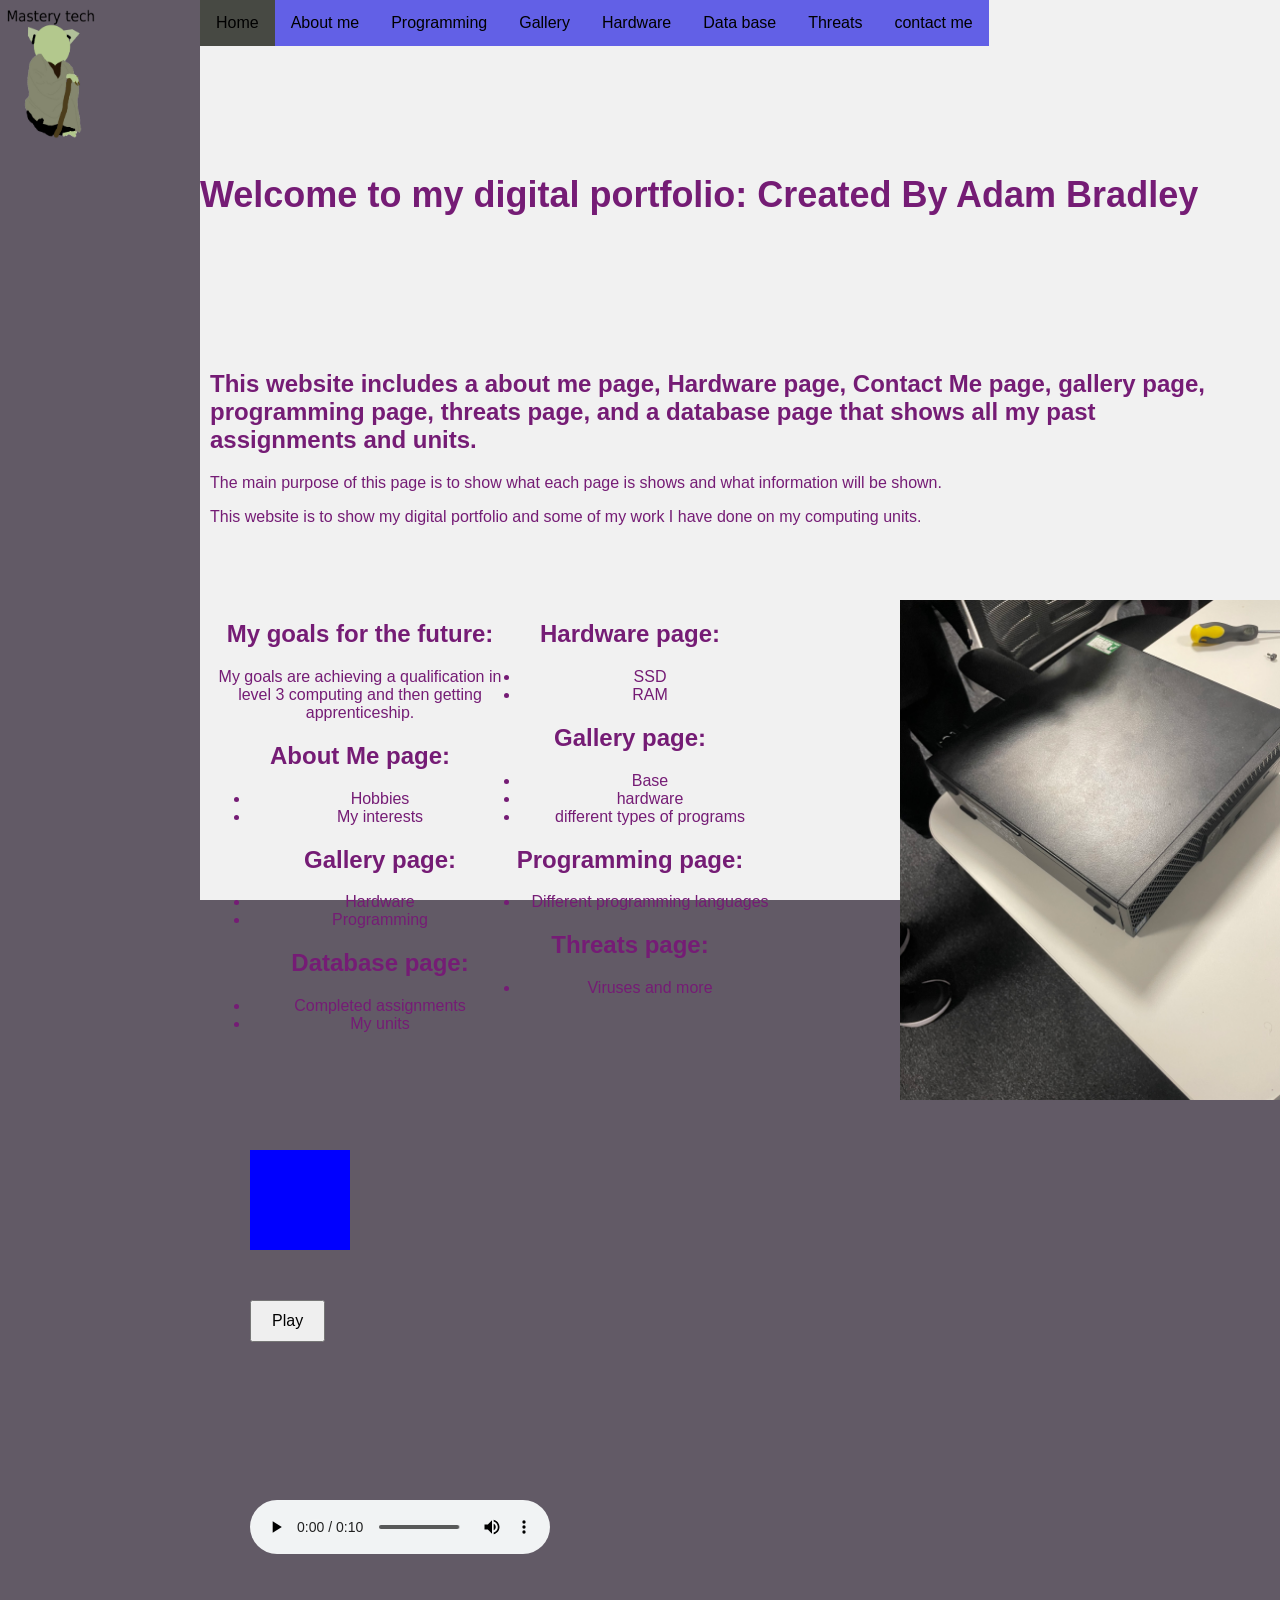
<file: Index.html>
<!DOCTYPE html>
<html> 
<head>
    <title>My digital portoflio - Home</title>
    <meta name="viewport" content="width=device-width,initial=1.0">
    <link rel="stylesheet" type="text/css" href="visuals.css">
    <link rel="icon" type="png" href="Logo.png">
</head>
<style>

body {
  background-color: #625A66;
}

.base{
    position: absolute;
    top:600px;
    left: 900px;
    width: 600px;
    height: 700px;      
    z-index: 5;

}

.pie{
    position: absolute;
    width: 100px;
    height: 100px;
    background-color:blue;
    top: 1150px;
    left: 250px;
    z-index: 7;
}
@keyframes slide {
    from {transform: translateX(0); }
    to { transform: translateX(600px); }
}
.pie.move{ animation: slide 3s forwards;}
button {
    position: absolute;
    top: 1300px;
    left: 250px;
    padding: 10px 20px;
    font-size: 16px;
    z-index: 7;
}

.main{
    position: absolute;
    top: 350px;
    left: 210px;
    width: 80%;
    height: 300px;
    z-index: 3;
    overflow: hidden;
    word-wrap: break-word;
}

.goals{
    position: absolute;
    left: 210px;
    top: 600px;
    width: 300px;
    height: 500px;
    text-align: center;
    color: rgb(117, 28, 117);
    z-index: 4;
    overflow: hidden;
    word-wrap: break-word;
}

.extracontent{
    position: absolute;
    left: 480px;
    top: 600px;
    width: 300px;
    height: 500px;
    text-align: center;
    color: rgb(117, 28, 117);
    z-index: 4;
    overflow: hidden;
    word-wrap: break-word;
}

.audio-container{
    position:absolute;
    top: 1500px;
    left: 250px;
    width: 400px;
    height: 400px;
    z-index: 4;
    overflow: hidden;
    word-wrap: break-word;
}
</style>
<body>
    <div class="pie" id="b"></div>
    <button onclick="b.classList.add('move')">Play</button>

    <div class="logo">
<a href="index.html"><img src="Logo.png" alt="Logo" width="100" height="150"></a>
    </div>

<div class="navbar">
    <ul class="topnav">
        <li><a class="active" href="index.html">Home</a></li>
        <li><a href="about me.html">About me</a></li>
        <li><a href="programming.html">Programming</a></li>
        <li><a href="gallery.html">Gallery</a></li>
        <li><a href="hardware.html">Hardware</a></li>
        <li><a href="Data base.html">Data base</a></li>
        <li><a href="Threats.html">Threats</a></li>
        <li><a href="Contact me.html" >contact me</a></li>
   </ul>
</div>


<div class="welcome">
<h1 class="h1">Welcome to my digital portfolio: Created By Adam Bradley</h1>
</div>

<div class="main">
<h2 class="h2">This website includes a about me page, Hardware page, Contact Me page, gallery page, programming page, threats page, and a database page that shows all my past assignments and units.</h2>
<p class="p">The main purpose of this page is to show what each page is shows and what information will be shown.</p>

<p class="p">This website is to show my digital portfolio and some of my work I have done on my computing units.</p>
<p class="p"></p>
</div>

<div class="goals">
<h2 class="h2">My goals for the future:</h2>
<p class="p"> My goals are achieving a qualification in level 3 computing and then getting apprenticeship.</p>
<h2 class="h2">About Me page:</h2>
<ul>
<li class="li">Hobbies</li>
<li class="li">My interests</li>
<h2 class="h2">Gallery page:</h2>
<li class="li">Hardware</li>
<li class="li">Programming</li>
<h2 class="h2">Database page:</h2>
<li class="li">Completed assignments</li>
<li class="li">My units</li>
</ul>
</div>

<div class="extracontent">
<h2 class="h2">Hardware page:</h2>
<ul>
<li class="li">SSD</li>
<li class="li">RAM</li>
</ul>
<h2 class="h2">Gallery page:</h2>
<ul>
<li class="li">Base</li>
<li class="li">hardware</li>
<li class="li">different types of programs</li>
</ul>
<h2 class="h2">Programming page:</h2>
<ul>
<li class="li">Different programming languages</li>
</ul>
<h2 class="h2">Threats page:</h2>
<ul>
<li class="li">Viruses and more</li>
</ul>
</div>

<div class="base">
    <a href="gallery.html"><img src="base.jpg" alt="Image" width="400" height="500"></a>
</div>

<div class="audio-container">
<audio controls>
    <source src="Sound.mp3" type="audio/mpeg">
</audio>
</div>



</body>
</html>
</file>
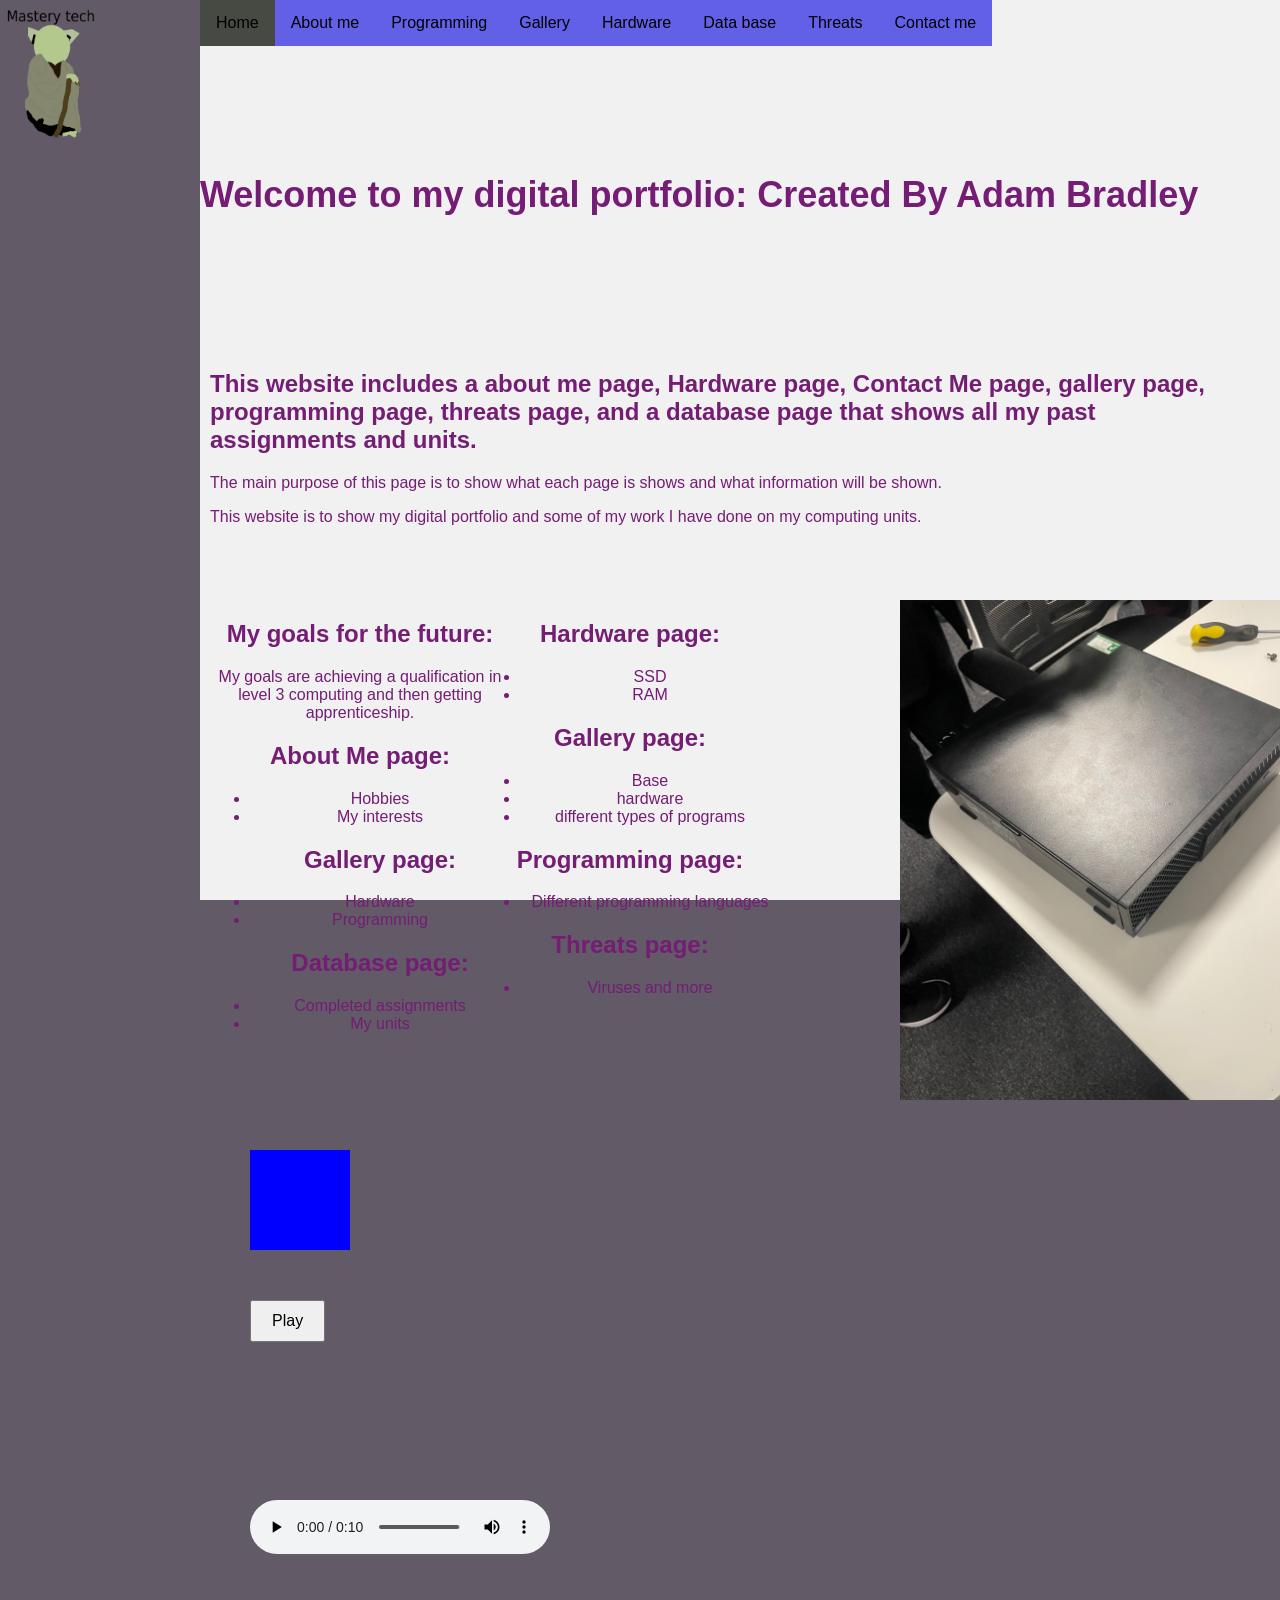
<file: index.html>
<!DOCTYPE html>
<html> 
<head>
    <title>My digital portoflio - Home</title>
    <meta name="viewport" content="width=device-width,initial=1.0">
    <link rel="stylesheet" type="text/css" href="visuals.css">
    <link rel="icon" type="png" href="Logo.png">
</head>
<style>

body {
  background-color: #625A66;
}

.base{
    position: absolute;
    top:600px;
    left: 900px;
    width: 600px;
    height: 700px;      
    z-index: 5;

}

.pie{
    position: absolute;
    width: 100px;
    height: 100px;
    background-color:blue;
    top: 1150px;
    left: 250px;
    z-index: 7;
}
@keyframes slide {
    from {transform: translateX(0); }
    to { transform: translateX(600px); }
}
.pie.move{ animation: slide 3s forwards;}
button {
    position: absolute;
    top: 1300px;
    left: 250px;
    padding: 10px 20px;
    font-size: 16px;
    z-index: 7;
}

.main{
    position: absolute;
    top: 350px;
    left: 210px;
    width: 80%;
    height: 300px;
    z-index: 3;
    overflow: hidden;
    word-wrap: break-word;
}

.goals{
    position: absolute;
    left: 210px;
    top: 600px;
    width: 300px;
    height: 500px;
    text-align: center;
    color: rgb(117, 28, 117);
    z-index: 4;
    overflow: hidden;
    word-wrap: break-word;
}

.extracontent{
    position: absolute;
    left: 480px;
    top: 600px;
    width: 300px;
    height: 500px;
    text-align: center;
    color: rgb(117, 28, 117);
    z-index: 4;
    overflow: hidden;
    word-wrap: break-word;
}

.audio-container{
    position:absolute;
    top: 1500px;
    left: 250px;
    width: 400px;
    height: 400px;
    z-index: 4;
    overflow: hidden;
    word-wrap: break-word;
}
</style>
<body>
    <div class="pie" id="b"></div>
    <button onclick="b.classList.add('move')">Play</button>

    <div class="logo">
<a href="index.html"><img src="Logo.png" alt="Logo" width="100" height="150"></a>
    </div>

<div class="navbar">
    <ul class="topnav">
        <li><a class="active" href="index.html">Home</a></li>
        <li><a href="about me.html">About me</a></li>
        <li><a href="programming.html">Programming</a></li>
        <li><a href="gallery.html">Gallery</a></li>
        <li><a href="hardware.html">Hardware</a></li>
        <li><a href="Data base.html">Data base</a></li>
        <li><a href="Threats.html">Threats</a></li>
        <li><a href="Contact me.html" >Contact me</a></li>
   </ul>
</div>


<div class="welcome">
<h1 class="h1">Welcome to my digital portfolio: Created By Adam Bradley</h1>
</div>

<div class="main">
<h2 class="h2">This website includes a about me page, Hardware page, Contact Me page, gallery page, programming page, threats page, and a database page that shows all my past assignments and units.</h2>
<p class="p">The main purpose of this page is to show what each page is shows and what information will be shown.</p>

<p class="p">This website is to show my digital portfolio and some of my work I have done on my computing units.</p>
<p class="p"></p>
</div>

<div class="goals">
<h2 class="h2">My goals for the future:</h2>
<p class="p"> My goals are achieving a qualification in level 3 computing and then getting apprenticeship.</p>
<h2 class="h2">About Me page:</h2>
<ul>
<li class="li">Hobbies</li>
<li class="li">My interests</li>
<h2 class="h2">Gallery page:</h2>
<li class="li">Hardware</li>
<li class="li">Programming</li>
<h2 class="h2">Database page:</h2>
<li class="li">Completed assignments</li>
<li class="li">My units</li>
</ul>
</div>

<div class="extracontent">
<h2 class="h2">Hardware page:</h2>
<ul>
<li class="li">SSD</li>
<li class="li">RAM</li>
</ul>
<h2 class="h2">Gallery page:</h2>
<ul>
<li class="li">Base</li>
<li class="li">hardware</li>
<li class="li">different types of programs</li>
</ul>
<h2 class="h2">Programming page:</h2>
<ul>
<li class="li">Different programming languages</li>
</ul>
<h2 class="h2">Threats page:</h2>
<ul>
<li class="li">Viruses and more</li>
</ul>
</div>

<div class="base">
    <a href="gallery.html"><img src="base.jpg" alt="Image" width="400" height="500"></a>
</div>

<div class="audio-container">
<audio controls>
    <source src="Sound.mp3" type="audio/mpeg">
</audio>
</div>



</body>
</html>
</file>
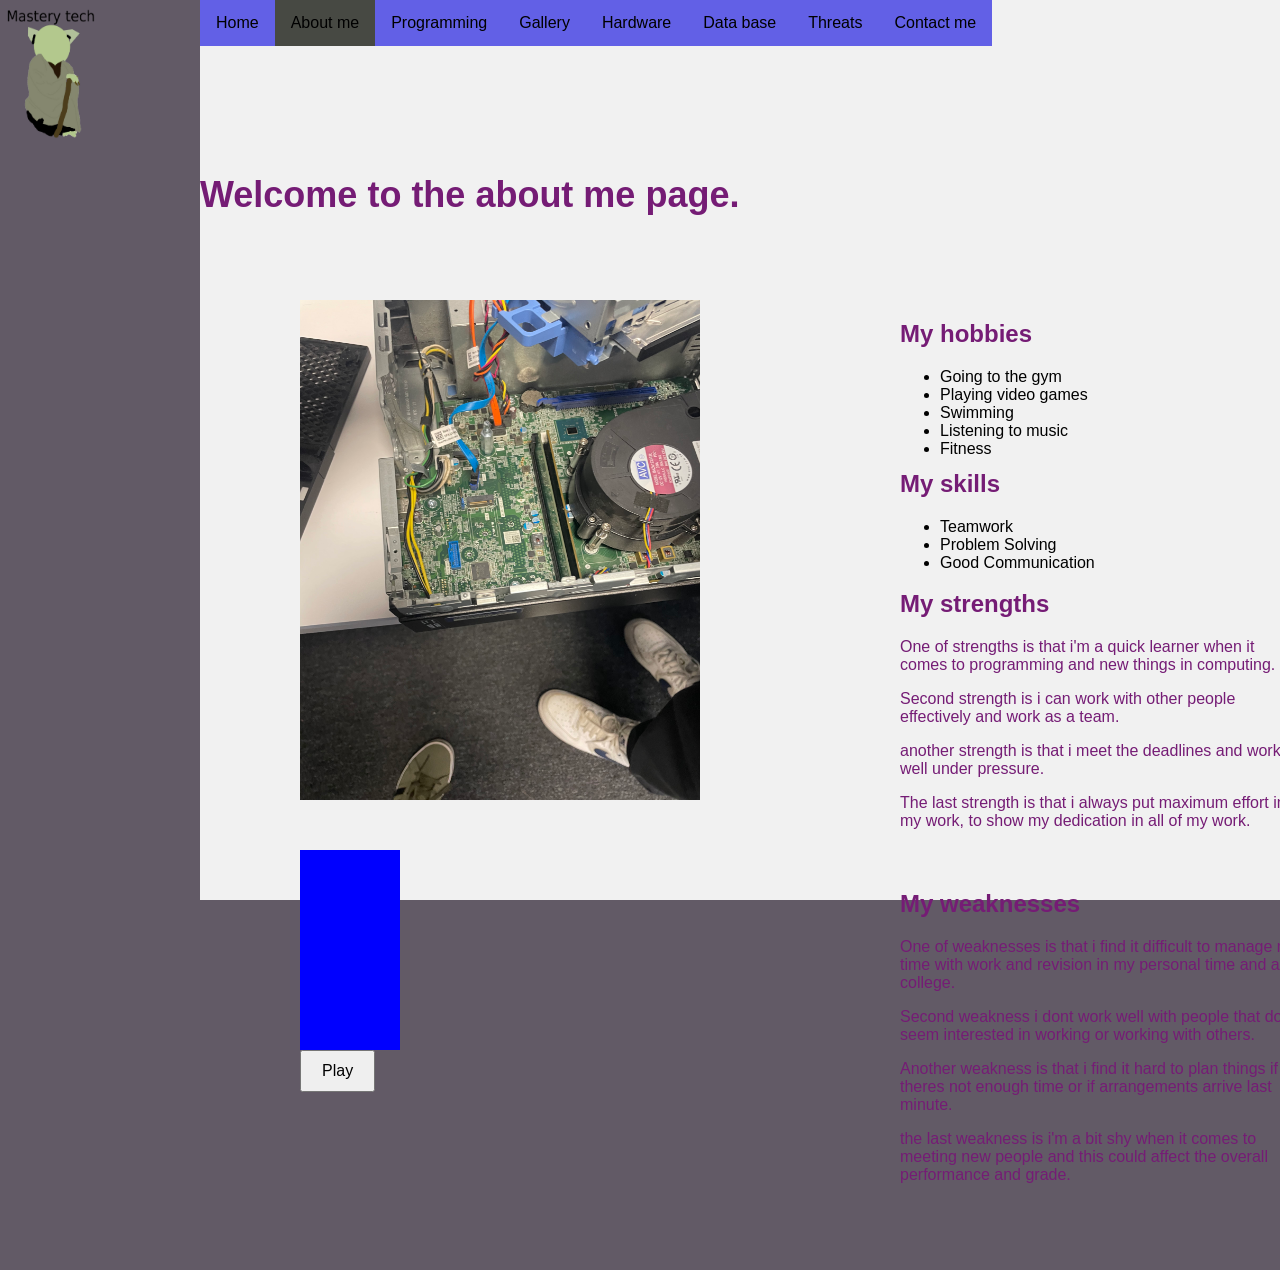
<file: about me.html>
<!DOCTYPE html>
<html>
<head>
    <title>My digital portoflio - About me</title>
    <meta name="viewport" content="width=device-width,initial=1.0">
    <link rel="stylesheet" type="text/css" href="visuals.css">
    <link rel="icon" type="png" href="Logo.png">
</head>
<style>

body {
  background-color: #625A66;
}

.shape{
    width: 100px;
    height: 200px;
    background-color:blue;
    position: absolute;
    top: 850px;
    left: 300px;
    z-index: 4;
}
@keyframes slide {
    from {transform: translateX(0); }
    to { transform: translateX(200px); }
}
.shape.move { animation: slide 2s forwards;}
button {
    position: absolute;
    top: 1050px;
    left: 300px;
    padding: 10px 20px;
    font-size: 16px;
    z-index: 4;
}

.pc{
    position: absolute;
    top: 300px;
    left: 300px;
    width: 600px;
    height: 700px;
    z-index: 3;
}

.Hobbies{
    position:absolute;
    top: 300px;
    left: 900px;
    width: 400px;
    height: 400px;
    z-index: 5;
    overflow: hidden;
    word-wrap: break-word;
}

.skills02{
    position:absolute;
    top: 450px;
    left: 900px;
    width: 400px;
    height: 300px;
    z-index: 6;
    overflow: hidden;
    word-wrap: break-word;
}

.strengths {
    position:absolute;
    top: 570px;
    left: 900px;
    width: 400px;
    height: 400px;
    z-index: 7;
    overflow: hidden;
    word-wrap: break-word;
}

.weaknesses {
    position:absolute;
    top: 870px;
    left: 900px;
    width: 400px;
    height: 400px;
    z-index: 8;
    overflow: hidden;
    word-wrap: break-word;
}
</style>
<body>
    <div class="logo">
<a href="index.html"><img src="Logo.png" alt="Logo" width="100" height="150"></a>
    </div>

    <div class="navbar">
        <ul class="topnav">
            <li><a href="index.html">Home</a></li>
            <li><a class="active" href="about me.html">About me</a></li>
            <li><a href="programming.html">Programming</a></li>
            <li><a href="gallery.html">Gallery</a></li>
            <li><a href="hardware.html">Hardware</a></li>
            <li><a href="Data base.html">Data base</a></li>
            <li><a href="Threats.html">Threats</a></li>
            <li><a href="Contact me.html">Contact me</a></li>

        </ul>
    </div>
 <div class="welcome">
<h1 class="h1"> Welcome to the about me page.</h1>
</div>

<div class="shape" id="b"></div>
    <button onclick="b.classList.add('move')">Play</button>
</div>
    
<div class="Hobbies">  
<h2 class="h2">My hobbies</h2>
    <ul>
<li class="li">Going to the gym</li>
<li class="li">Playing video games</li>
<li class="li">Swimming</li>
<li class="li">Listening to music</li>
<li class="li">Fitness</li>
    </ul>
</div>

<div class="skills02">
<h2 class="h2">My skills</h2>
    <ul>
<li class="li">Teamwork</li>
<li class="li">Problem Solving</li>
<li class="li">Good Communication</li>
    </ul>
</div>

<div class="strengths">
<h2 class="h2">My strengths</h2>
<p class="p">One of strengths is that i'm a quick learner when it comes to programming and new things in computing.</p>
<p class="p">Second strength is i can work with other people effectively and work as a team.</p>
<p class="p">another strength is that i meet the deadlines and work well under pressure.</p>
<p class="p">The last strength is that i always put maximum effort in my work, to show my dedication in all of my work.</p>
</div>
<div class="weaknesses">
<h2 class="h2">My weaknesses</h2>
<p class="p">One of weaknesses is that i find it difficult to manage my time with work and revision in my personal time and at college.</p>
<p class="p">Second weakness i dont work well with people that don't seem interested in working or working with others.</p>
<p class="p">Another weakness is that i find it hard to plan things if theres not enough time or if arrangements arrive last minute.</p>
<p class="p">the last weakness is i'm a bit shy when it comes to meeting new people and this could affect the overall performance and grade.</p>
</div>

<div class="pc">
    <a href="gallery.html"><img src="pc.jpg" alt="pc" width="400" height="500">
</div>
</body>
</html>
</file>
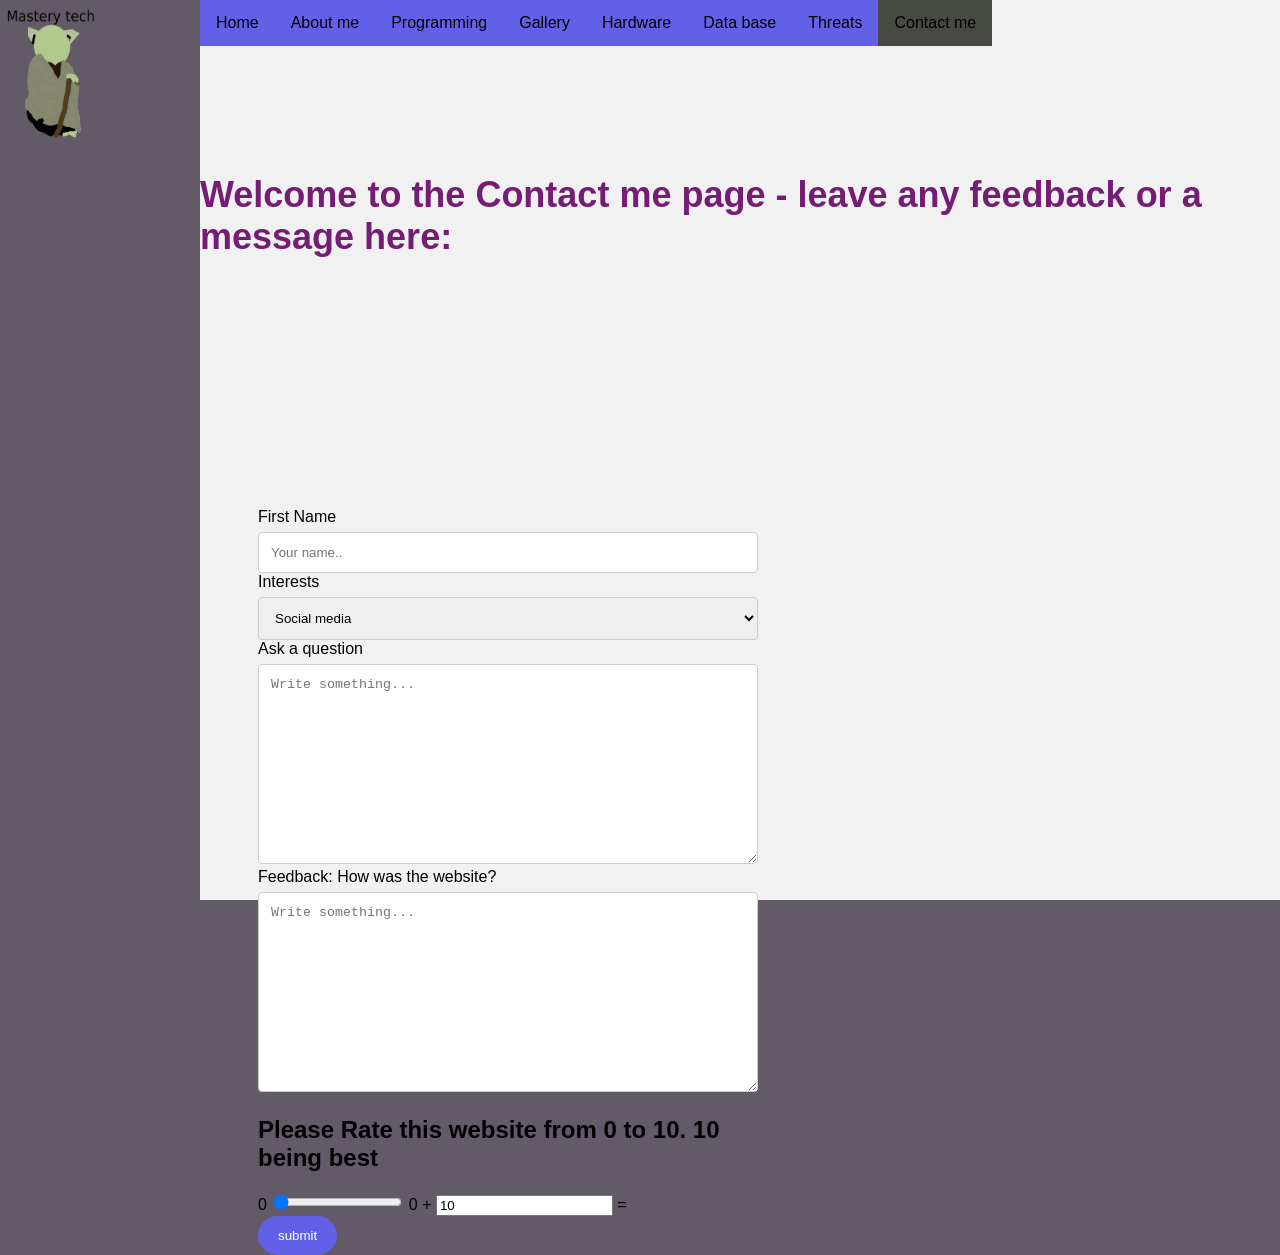
<file: Contact me.html>
<!DOCTYPE html>
<html>
    <head>
        <title>My digital portfoilo - Contact me </title>
        <meta name="viewport" content="width=device-width, initial-scale=1.0">
        <link rel="stylesheet" type="text/css" href="visuals.css">
         <link rel="icon" type="png" href="Logo.png">
    </head>

    <style>
body {
  background-color: #625A66;
}

.container{
 position: relative;
    width: 500px;
    height: 300px;
    left: 250px;
    top: 500px;
    margin-bottom: 40px;
    z-index: 3;
}
</style>

<body>
    <div class="logo">
<a href="index.html"><img src="Logo.png" alt="Logo" width="100" height="150"></a>
    </div>

    <div class="navbar">
        <ul class="topnav">
            <li><a href="index.html">Home</a></li>
            <li><a href="about me.html">About me</a></li>
            <li><a href="programming.html">Programming</a></li>
            <li><a href="gallery.html">Gallery</a></li>
            <li><a href="hardware.html">Hardware</a></li>
            <li><a href="Data base.html">Data base</a></li>
            <li><a href="Threats.html">Threats</a></li>
            <li><a class="active" href="Contact me.html">Contact me</a></li>
        </ul>
    </div>
<div class="welcome">
    <h1 class="h1">Welcome to the Contact me page - leave any feedback or a message here:</h1>
</div>
<div class="container">
    <form>
        <label for="fname">First Name</label>
        <input type="text" id="fname"
        name="firstname" placeholder="Your name..">

        <label for="interests">Interests</label>
        <select id="interests" name="interests">
            <option
    value="social media">Social media</option>
        <option value="programming">Programming</option>
        <option value="gaming">Gaming</option>
        </select>

        <label for="Ask a question">Ask a question</label>
        <textarea id="Ask a question" name="Ask a question" placeholder="Write something..." style="height:200px"></textarea>

    <label for="Feedback: How was the website?">Feedback: How was the website?</label>
    <textarea id="Feedback: How was the website?" name="Feedback: How was the website?" placeholder="Write something..." style="height:200px"></textarea>

    <form action="thank you.html"
    oninput="x.value=parseInt(a.value)+parseInt(b.value)" method="post">
    <h2>Please Rate this website from 0 to 10. 10 being best</h2>
    0
    <input type="range" id="a" name="a" value="0">
    0 +
    <input type="number" id="b" name="b" value="10">
    =
    <output name="x" for="a b"></output>
    <br>
    <input type="submit" value="submit">
    </form>
</div>
</body>
</html>
</file>
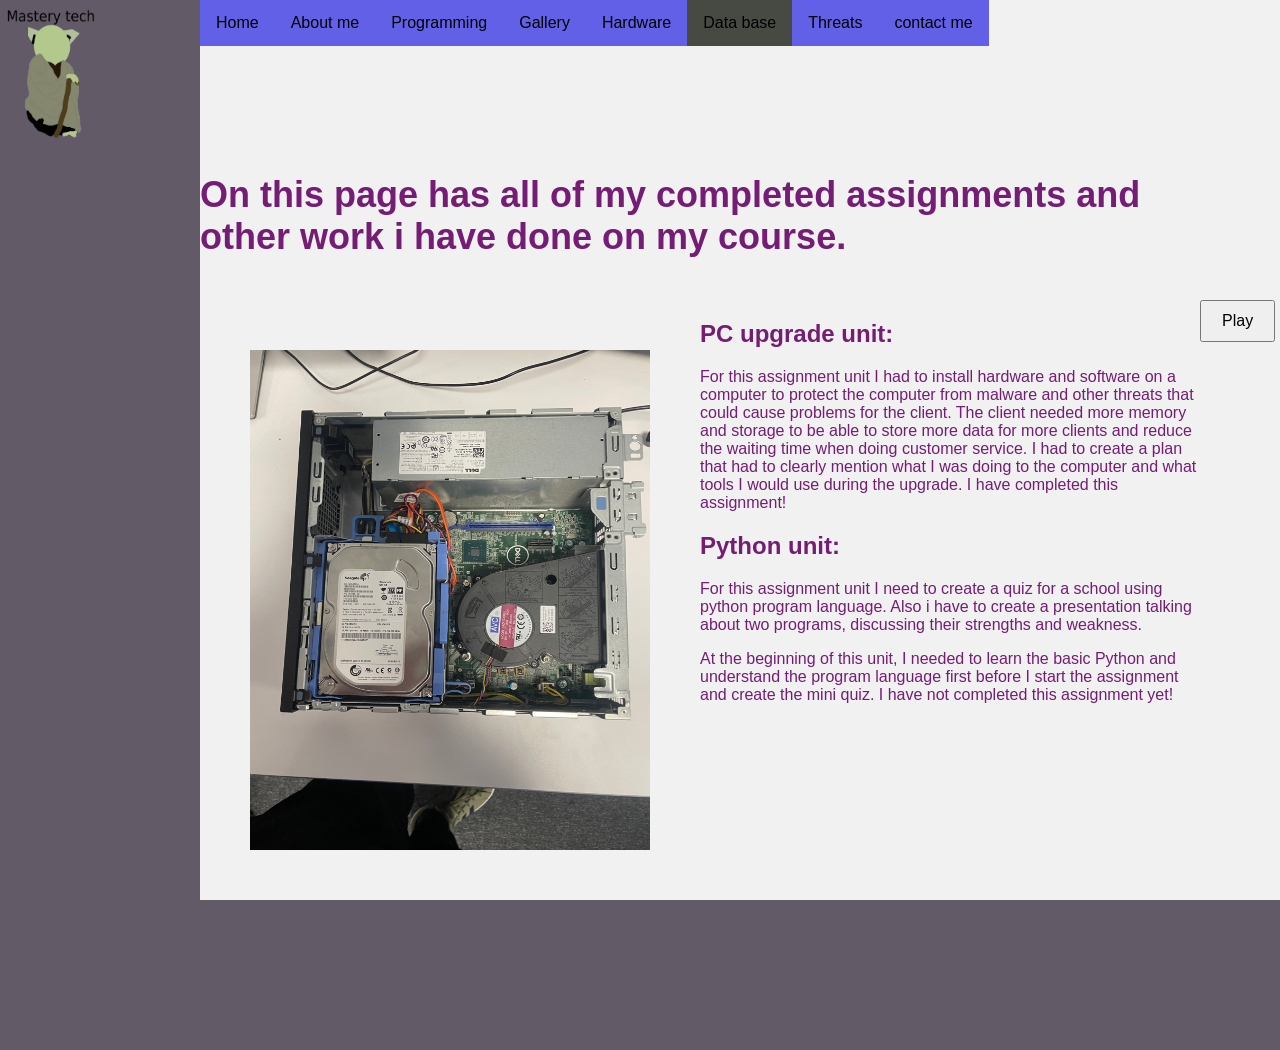
<file: Data base.html>
<!DOCTYPE html>
<html>
    <head>
        <title>My digital porfolio - Data base</title>
        <meta name="viewport" content="width=device-width, initial-scale=1.0">
        <link rel="stylesheet" type="text/css" href="visuals.css">
         <link rel="icon" type="png" href="Logo.png">
    </head>
<style>

body {
  background-color: #625A66;
}

.topview{
    position: absolute;
    top: 350px;
    left: 250px;
    width: 600px;
    height: 700px;
    z-index: 4;
}

.message{
    position:absolute;
    top: 300px;
    left: 700px;
    width: 500px;
    height: 600px;
    z-index: 5;
    overflow: hidden;
    word-wrap: break-word;
}

.Bluebox{
    width: 100px;
    height: 200px;
    background-color:blue;
    position: absolute;
    top: 300px;
    left: 1300px;
    z-index: 6;
}
@keyframes slide {
    from {transform: translateX(0); }
    to { transform: translateX(200px); }
}
.Bluebox.move { animation: slide 2s forwards;}
button {
    position: absolute;
    top: 300px;
    left: 1200px;
    padding: 10px 20px;
    font-size: 16px;
    z-index: 6;
}

</style>
<body>
    <div class="logo">
<a href="index.html"><img src="Logo.png" alt="Logo" width="100" height="150"></a>
    </div>

    <div class="navbar">
        <ul class="topnav">
            <li><a href="index.html">Home</a></li>
            <li><a href="about me.html">About me</a></li>
            <li><a href="programming.html">Programming</a></li>
            <li><a href="gallery.html">Gallery</a></li>
            <li><a href="hardware.html">Hardware</a></li>
            <li><a class="active" href="Data base.html">Data base</a></li>
            <li><a href="Threats.html">Threats</a></li>
            <li><a href="Contact me.html" >contact me</a></li>
        </ul>
    </div>
<div class="welcome">
    <h1 class="h1">On this page has all of my completed assignments and other work i have done on my course.</h1>
</div>
<div class="topview">
    <a href="gallery.html"><img src="inside view.jpg" alt="pc" width="400" height="500">
</div>
<div class="message">
<h2 class="h2">PC upgrade unit:</h2>
<p class="p">For this assignment unit I had to install hardware and software on a computer to protect the computer from malware and other threats that could cause problems for the client. The client needed more memory and storage to be able to store more data for more clients and reduce the waiting time when doing customer service. I had to create a plan that had to clearly mention what I was doing to the computer and what tools I would use during the upgrade. I have completed this assignment!</p>
<h2 class="h2">Python unit:</h2>
<p class="p">For this assignment unit I need to create a quiz for a school using python program language. Also i have to create a presentation talking about two programs, discussing their strengths and weakness.</p>
<p class="p">At the beginning of this unit, I needed to learn the basic Python and understand the program language first before I start the assignment and create the mini quiz. I have not completed this assignment yet!</p>
</div>
<div class="Bluebox" id="b"></div>
    <button onclick="b.classList.add('move')">Play</button>
</body>
</html>
</file>
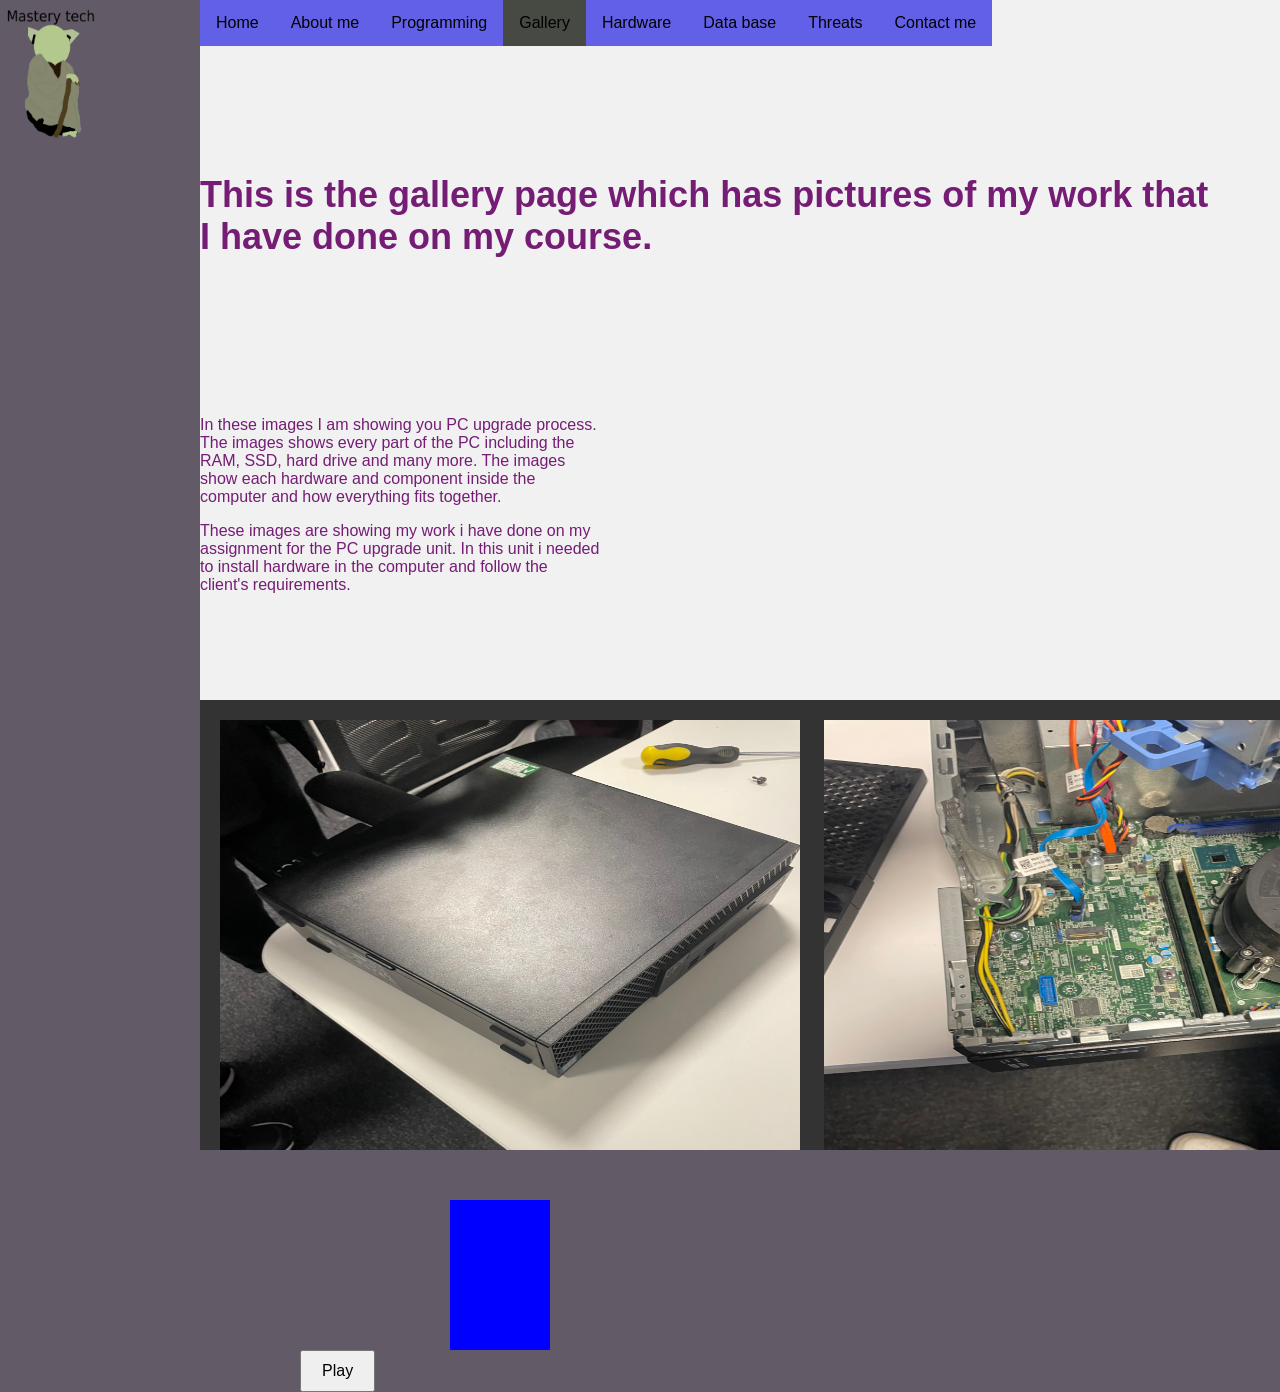
<file: gallery.html>
<!DOCTYPE html>
<html>
 <head>
    <title>My digital portfolio - Gallery</title>
    <meta name="viewport" content="width=device-width,initial=1.0">
    <link rel="stylesheet" type="text/css" href="visuals.css">
    <link rel="icon" type="png" href="Logo.png">
</head>
<style>

body {
  background-color: #625A66;
}

.opening{
    position:absolute;
    top: 400px;
    left: 200px;
    width: 400px;
    height: 400px;
    z-index: 5;
    overflow: hidden;
    word-wrap: break-word;
}

.box06{
    width: 100px;
    height: 150px;
    background-color:blue;
    position: absolute;
    top: 1200px;
    left: 450px;
    z-index: 4;
}
@keyframes slide {
    from {transform: translateX(0); }
    to { transform: translateX(200px); }
}
.box06.move { animation: slide 2s forwards;}
button {
    position: absolute;
    top: 1350px;
    left: 300px;
    padding: 10px 20px;
    font-size: 16px;
    z-index: 4;
}

div.scroll-container {
    background-color: #333;
    overflow-x: auto;
    overflow-y: hidden;
    white-space: nowrap;
    padding: 10px;
    position: absolute;
    top: 700px;
    left: 200px;
    width: 1500px;
    z-index: 3;
    height: 450px;
}
div.scroll-container img {
    padding: 10px;
    width: 600px;
    height: 550px; 
}

</style>
<body>
    <div class="logo">
<a href="index.html"><img src="Logo.png" alt="Logo" width="100" height="150"></a>
    </div>

    <div class="navbar">
        <ul class="topnav">
            <li><a href="index.html">Home</a></li>
            <li><a href="about me.html">About me</a></li>
            <li><a href="programming.html">Programming</a></li>
            <li><a class="active" href="gallery.html">Gallery</a></li>
            <li><a href="hardware.html">Hardware</a></li>
            <li><a href="Data base.html">Data base</a></li>
            <li><a href="Threats.html">Threats</a></li>
            <li><a href="Contact me.html">Contact me</a></li>
            
        </ul>
    </div>
<div class="welcome">
    <h1 class="h1">This is the gallery page which has pictures of my work that I have done on my course.</h1>
</div>
<div class="opening">
    <p class="p">In these images I am showing you PC upgrade process. The images shows every part of the PC including the RAM, SSD, hard drive and many more. The images show each hardware and component inside the computer and how everything fits together.</p>
    <p class="p">These images are showing my work i have done on my assignment for the PC upgrade unit. In this unit i needed to install hardware in the computer and follow the client's requirements.</p>
</div>

<div class="scroll-container">
    <img src="base.jpg" alt="computer base"
 width="600" height="400">
<img src="pc.jpg" alt="pc"
    width="600" height="400">
<img src="inside view.jpg" alt="inside the pc"
    width="600" height="400">
<img src="ssd.jpg" alt="SSD"
    width="600" height="400">
<img src="ram.jpg" alt="Ram"
    width="600" height="400">
</div>
<div class="box06" id="b"></div>
    <button onclick="b.classList.add('move')">Play</button>
</div>
</body>



</html>
</file>
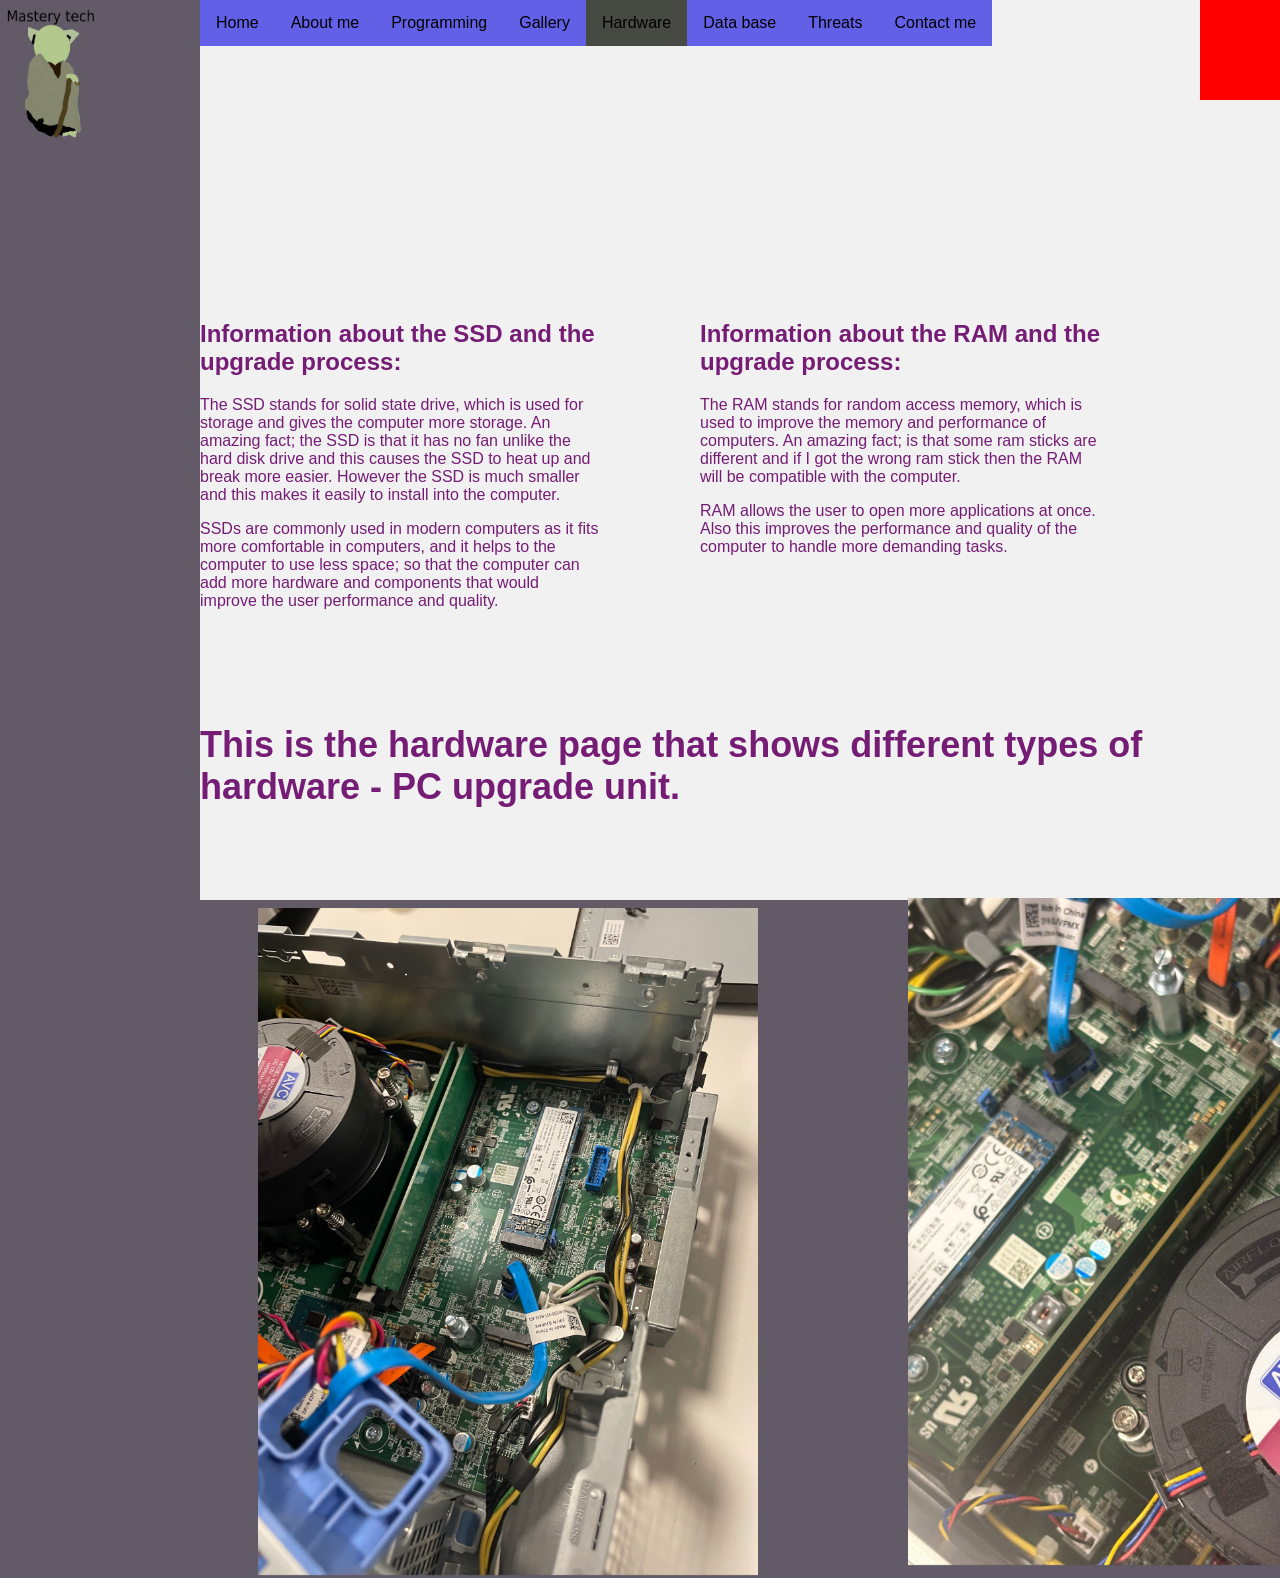
<file: Hardware.html>
<!DOCTYPE html>
<html>
<head>
    <title>My digital portfolio - Hardware</title>
    <meta name="viewport" content="width=device-width,initial=1.0">
    <meta name="viewport" content="width=device-width, initial-scale=1.0">
    <link rel="stylesheet" type="text/css" href="visuals.css">
    <link rel="icon" type="png" href="Logo.png">
</head>
<style>

body {
  background-color: #625A66;
} 

s.container {
    position: relative;
    width: 500px;
    height: 300px;
    left: 250px;
    top: 900px;
    margin-bottom: 40px;
    z-index: 3;

}

.ram {
    position: relative;
    width: 500px;
    height: 300px;
    left: 600px;
    top: 900px;
    margin-bottom: 40px;
    z-index: 3;
}

.image1{
  display: block;
  width: 100%;
  height: auto;
}


.overlay1 {
  position: absolute;
  top: 0;
  left: 0;
  height: 670px;
  width: 500px;
  opacity: 0;
  transition: .5s ease;
  background-color: #008CBA;
}

.container:hover .overlay1 {
  opacity: 1;
}

.text1 {
  color: white;
  font-size: 20px;
  position: absolute;
  top: 50%;
  left: 50%;
  transform: translate(-50%, -50%);
  transform: translate(-50%, -50%);
  transform: translate(-50%, -50%);
  text-align: center;
}

.ram {
    position: relative;
    width: 500px;
    height: 300px;
    left: 900px;
    top: 550px;
    margin-bottom: 40px;
    z-index: 3;
}
.image2 {
  display: block;
  width: 100%;
  height: auto;
}

.overlay2 {
  position: absolute;
  top: 0;
  left: 0;
  height: 670px;
  width: 500px;
  opacity: 0;
  transition: .5s ease;
  background-color: #008CBA;
}

.ram:hover .overlay2 {
  opacity: 2;
}

.welcome{
    position:absolute;
    top: 700px;
    left: 200px;
    width: 80%;
    height: 200px;
    z-index: 2;
    overflow: hidden;
    word-wrap: break-word;
}

.context1{
    position:absolute;
    top: 300px;
    left: 200px;
    width: 400px;
    height: 400px;
    z-index: 7;
    overflow: hidden;
    word-wrap: break-word;
}
.context2{
    position:absolute;
    top: 300px;
    left: 700px;
    width: 400px;
    height: 400px;
    z-index: 8;
    overflow: hidden;
    word-wrap: break-word;
}

.text2 {
  color: white;
  font-size: 20px;
  position: absolute;
  top: 50%;
  left: 50%;
  transform: translate(-50%, -50%);
  transform: translate(-50%, -50%);
  transform: translate(-50%, -50%);
  text-align: center;
}

.container {
    position: relative;
    width: 500px;
    height: 300px;
    left: 250px;
    top: 900px;
    margin-bottom: 40px;
    z-index: 3;

}

.ram {
    position: relative;
    width: 500px;
    height: 300px;
    left: 600px;
    top: 900px;
    margin-bottom: 40px;
    z-index: 3;
}

.image1{
  display: block;
  width: 100%;
  height: auto;
}


.overlay1 {
  position: absolute;
  top: 0;
  left: 0;
  height: 670px;
  width: 500px;
  opacity: 0;
  transition: .5s ease;
  background-color: #008CBA;
}

.container:hover .overlay1 {
  opacity: 1;
}

.text1 {
  color: white;
  font-size: 20px;
  position: absolute;
  top: 50%;
  left: 50%;
  transform: translate(-50%, -50%);
  transform: translate(-50%, -50%);
  transform: translate(-50%, -50%);
  text-align: center;
}

.ram {
    position: relative;
    width: 500px;
    height: 300px;
    left: 900px;
    top: 550px;
    margin-bottom: 40px;
    z-index: 3;
}
.image2 {
  display: block;
  width: 100%;
  height: auto;
}

.overlay2 {
  position: absolute;
  top: 0;
  left: 0;
  height: 670px;
  width: 500px;
  opacity: 0;
  transition: .5s ease;
  background-color: #008CBA;
}

.box04{
    width: 100px;
    height: 100px;
    top: 0px;
    left: 1200px;
    background: red;
    position: absolute;
    animation: moveBox 4s infinite;
    z-index: 4;
}

@keyframes moveBox {
    0% {left: 1600px;; top:300px; background:red; }
    25% {left:1200px; top:600px; background:yellow;}
    50% {left:1600px; top:300px; background:blue; }
    75% {left:1200px; top:600px; background:green;}
    100% {left:1600px; top:300px; background:red;}
}

.box04.move { animation: slide 2s forwards;}
button {
    position: absolute;
    top: 0px;
    left: 1200px;
    padding: 10px 20px;
    font-size: 16px;
    z-index: 5;
}
</style>
<body>
<div class="container">
    <img src="ssd.jpg" alt="SSD" class="image1">
    <div class="overlay1">
        <div class="text1">This is a SSD that refers to solid state drive.</div>
    </div>
</div>
<div class="ram">
    <img src="ram.jpg" alt="RAM" class="image2">
    <div class="overlay2">
        <div class="text2">This is RAM that refers to random access memory.</div>
    </div>
</div>

<div class="logo">
<a href="index.html"><img src="Logo.png" alt="Logo" width="100" height="150"></a>
    </div>

    <div class="navbar">
        <ul class="topnav">
            <li><a href="index.html">Home</a></li>
            <li><a href="about me.html">About me</a></li>
            <li><a href="programming.html">Programming</a></li>
            <li><a href="gallery.html">Gallery</a></li>
            <li><a class="active" href="hardware.html">Hardware</a></li>
            <li><a href="Data base.html">Data base</a></li>
            <li><a href="Threats.html">Threats</a></li>
            <li><a href="Contact me.html" >Contact me</a></li>
        </ul>
    </div>
<div class="welcome">
    <h1 class="h1">This is the hardware page that shows different types of hardware - PC upgrade unit.</h1>
</div>
<div class="context1">
    <h2 class="h2">Information about the SSD and the upgrade process:</h2>
    <p class="p">The SSD stands for solid state drive, which is used for storage and gives the computer more storage. An amazing fact; the SSD is that it has no fan unlike the hard disk drive and this causes the SSD to heat up and break more easier. However the SSD is much smaller and this makes it easily to install into the computer.</p>
    <p class="p">SSDs are commonly used in modern computers as it fits more comfortable in computers, and it helps to the computer to use less space; so that the computer can add more hardware and components that would improve the user performance and quality.</p>
</div>
<div class="context2">
    <h2 class="h2">Information about the RAM and the upgrade process:</h2>
    <p class="p">The RAM stands for random access memory, which is used to improve the memory and performance of computers. An amazing fact; is that some ram sticks are different and if I got the wrong ram stick then the RAM will be compatible with the computer.</p>
    <p class="p">RAM allows the user to open more applications at once. Also this improves the performance and quality of the computer to handle more demanding tasks.</p>
</div>
<div class="box04"></div>
</body>
</html>
</file>
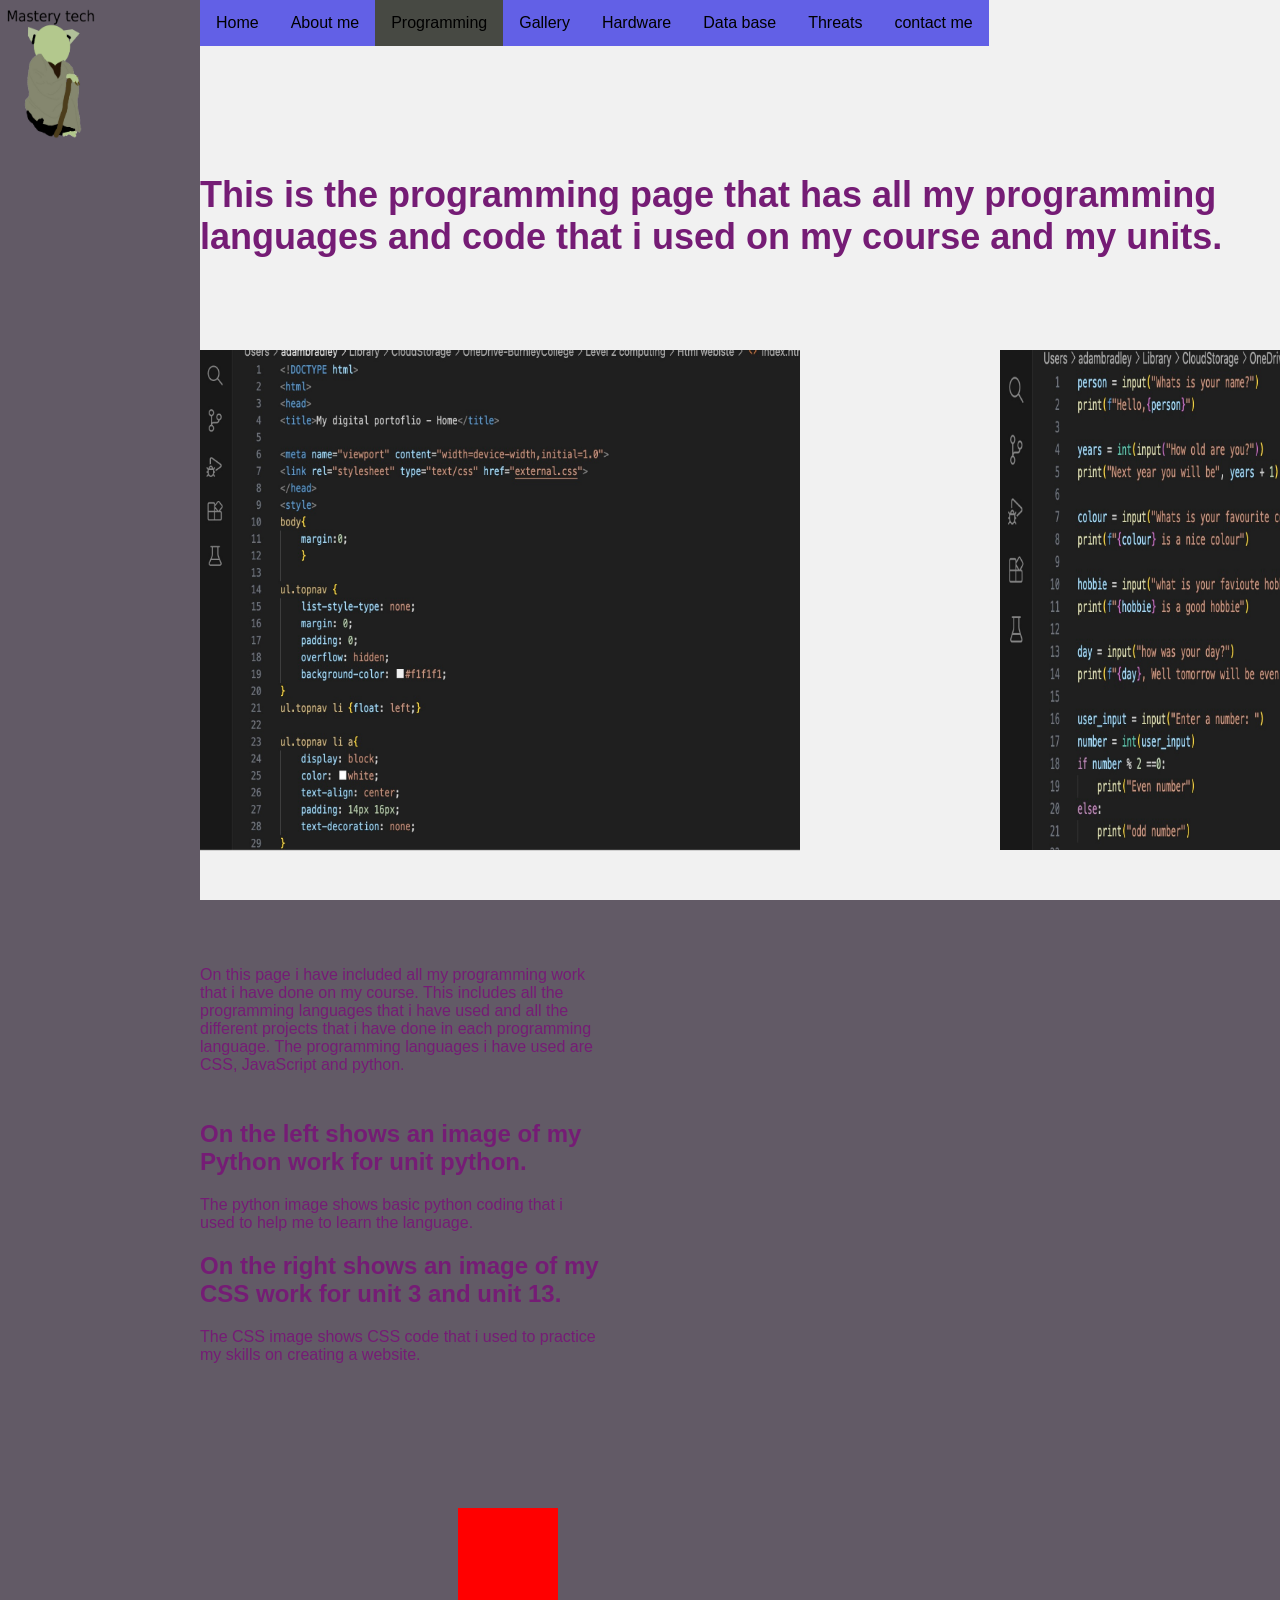
<file: programming.html>
<!DOCTYPE html>
<html>
    <head>
        <title>My digital portfolio - Programming</title>
        <meta name="viewport" content="width=device-width,initial=1.0">
        <link rel="stylesheet" type="text/css" href="visuals.css">
        <link rel="icon" type="png" href="Logo.png">
     </head>
<style>

body {
  background-color: #625A66;
}

.welcome{
    position:absolute;
    top: 150px;
    left: 200px;
    width: 80%;
    height: 200px;
    z-index: 2;
    overflow: hidden;
    word-wrap: break-word;
}

.languages{
    position:absolute;
    top: 1100px;
    left: 200px;
    width: 400px;
    height: 400px;
    z-index: 4;
    overflow: hidden;
    word-wrap: break-word;
}

.start{
    position:absolute;
    top: 950px;
    left: 200px;
    width: 400px;
    height: 400px;
    z-index: 5;
    overflow: hidden;
    word-wrap: break-word;
}

.colorshape{
    width: 100px;
    height: 100px;
    top: 1500px;
    left: 450px;
    background: red;
    position: relative;
    animation: moveBox 4s infinite;
    z-index: 8;
}

@keyframes moveBox {
    0% {left: 200px;; top:1500px; background:red; }
    25% {left:800px; top: 1500px; background:yellow;}
    50% {left:800px; top:1500px; background:blue; }
    75% {left:200px; top: 1500px; background:green;}
    100% {left:800px; top:1500px; background:red;}
}

.colorshape.move { animation: slide 2s forwards;}
button {
    position: absolute;
    top: 1500px;
    left: 300px;
    padding: 10px 20px;
    font-size: 16px;
    z-index: 9;
}

.image01, .gallery{
    position: absolute;
    top: 350px;
    width: 500px;
    height: 600px;
    z-index: 10;
}

.image01 {left: 200px;}
.gallery {left: 1000px;}

.gallery-img{
    width: 600px;
    height: 500px;
    cursor: pointer;
    transition: transform 0.2s ease;
    z-index: 12;
}
.gallery-img:hover {
    transform: scale(1.05);
}

.modal {
    z-index: 11;
}

body {font-family: Tahoma, sans-serif;}

#myImg {
    border-radius: 5px;
    cursor: pointer;
    transition: 0.3s;
}

#myImg:hover {opacity: 0.7;}

.modal {
    display: none;
    position: fixed;
    z-index: 10;
    padding-top: 100px;
    left: 0px;
    top: 0px;
    width: 100%;
    overflow: auto;
    background-color: rgb(0,0,0);
    background-color: rgba(0,0,0,0.9);
}

.modal-content {
    margin:auto;
    display: block;
    width: 80%;
    max-width: 700px;
}

#caption {
    margin: auto;
    display: block;
    width: 80%;
    max-width: 700px;
    text-align: center;
    color: #ccc;
    padding: 10px 0;
    height: 150px;
}

.modal-content, #caption {
    animation-name: zoom;
    animation-duration: 0.6;
}

@keyframes zoom {
    from {transform:scale(0)}
    to {transform:scale(1)}
}

.close {
    position: absolute;
    top: 15px;
    right: 35px;
    color: #f1f1f1;
    font-size: 40px;
    font-weight: bold;
    transition: 0.3s;
}

.close:hover,
.close:focus {
    color: #bbb;
    text-decoration: none;
    cursor: pointer;
}
@media only screen and (max-width: 700px){
    .modal-content {
        width: 100%;
    }
}
</style>
<body>
   <div class="logo">
<a href="index.html"><img src="Logo.png" alt="Logo" width="100" height="150"></a>
    </div>

    <div class="navbar">
        <ul class="topnav">
            <li><a href="index.html">Home</a></li>
            <li><a href="about me.html">About me</a></li>
            <li><a class="active" href="programming.html">Programming</a></li>
            <li><a href="gallery.html">Gallery</a></li>
            <li><a href="hardware.html">Hardware</a></li>
            <li><a href="Data base.html">Data base</a></li>
            <li><a href="Threats.html">Threats</a></li>
            <li><a href="Contact me.html" >contact me</a></li>
        </ul>
    </div>
    <div class="welcome">
        <h1 class="h1"> This is the programming page that has all my programming languages and code that i used on my course and my units.</h1>

    </div>
    <div class="languages">
         <h2 class="h2"> On the left shows an image of my Python work for unit python.</h2>
         <p class="p">The python image shows basic python coding that i used to help me to learn the language.</p>
         <h2 class="h2"> On the right shows an image of my CSS work for unit 3 and unit 13.</h2>
         <p class="p">The CSS image shows CSS code that i used to practice my skills on creating a website.</p>
    </div>
    <div class="start">
        <p class="p">On this page i have included all my programming work that i have done on my course. This includes all the programming languages that i have used and all the different projects that i have done in each programming language. The programming languages i have used are CSS, JavaScript and python.</p>
    </div>

<div class="colorshape"></div>

<div class="image01">
<img id="css"  class="gallery-img" src="css.jpg" alt="CSS">
</div>

<div class="gallery">
<img id="python" class="gallery-img" src="python.jpg" alt="Python">
</div>

<div id="myModal" class="modal">
    <span class="close">&times;</span>
    <img class="modal-content" id="img01">
    <div id="caption"></div>
</div>

<script>
var modal = 
document.getElementById("myModal");
var img = document.getElementById("css");
var modalImg =
document.getElementById("img01");
var captionText = 
document.getElementById("caption");

img.onclick = function(){
    modal.style.display = "block";
    modalImg.src = this.src;
    captionText.innerHTML = this.alt;
}

var span =
document.getElementsByClassName("close")[0];
span.onclick = function() {
    modal.style.display = "none";
}

var modal = 
document.getElementById("myModal");
var img = document.getElementById("python");
var modalImg =
document.getElementById("img01");
var captionText = 
document.getElementById("caption");

img.onclick = function(){
    modal.style.display = "block";
    modalImg.src = this.src;
    captionText.innerHTML = this.alt;
}

var span =
document.getElementsByClassName("close")[0];
span.onclick = function() {
    modal.style.display = "none";
}
</script>
</body>
</html>
</file>
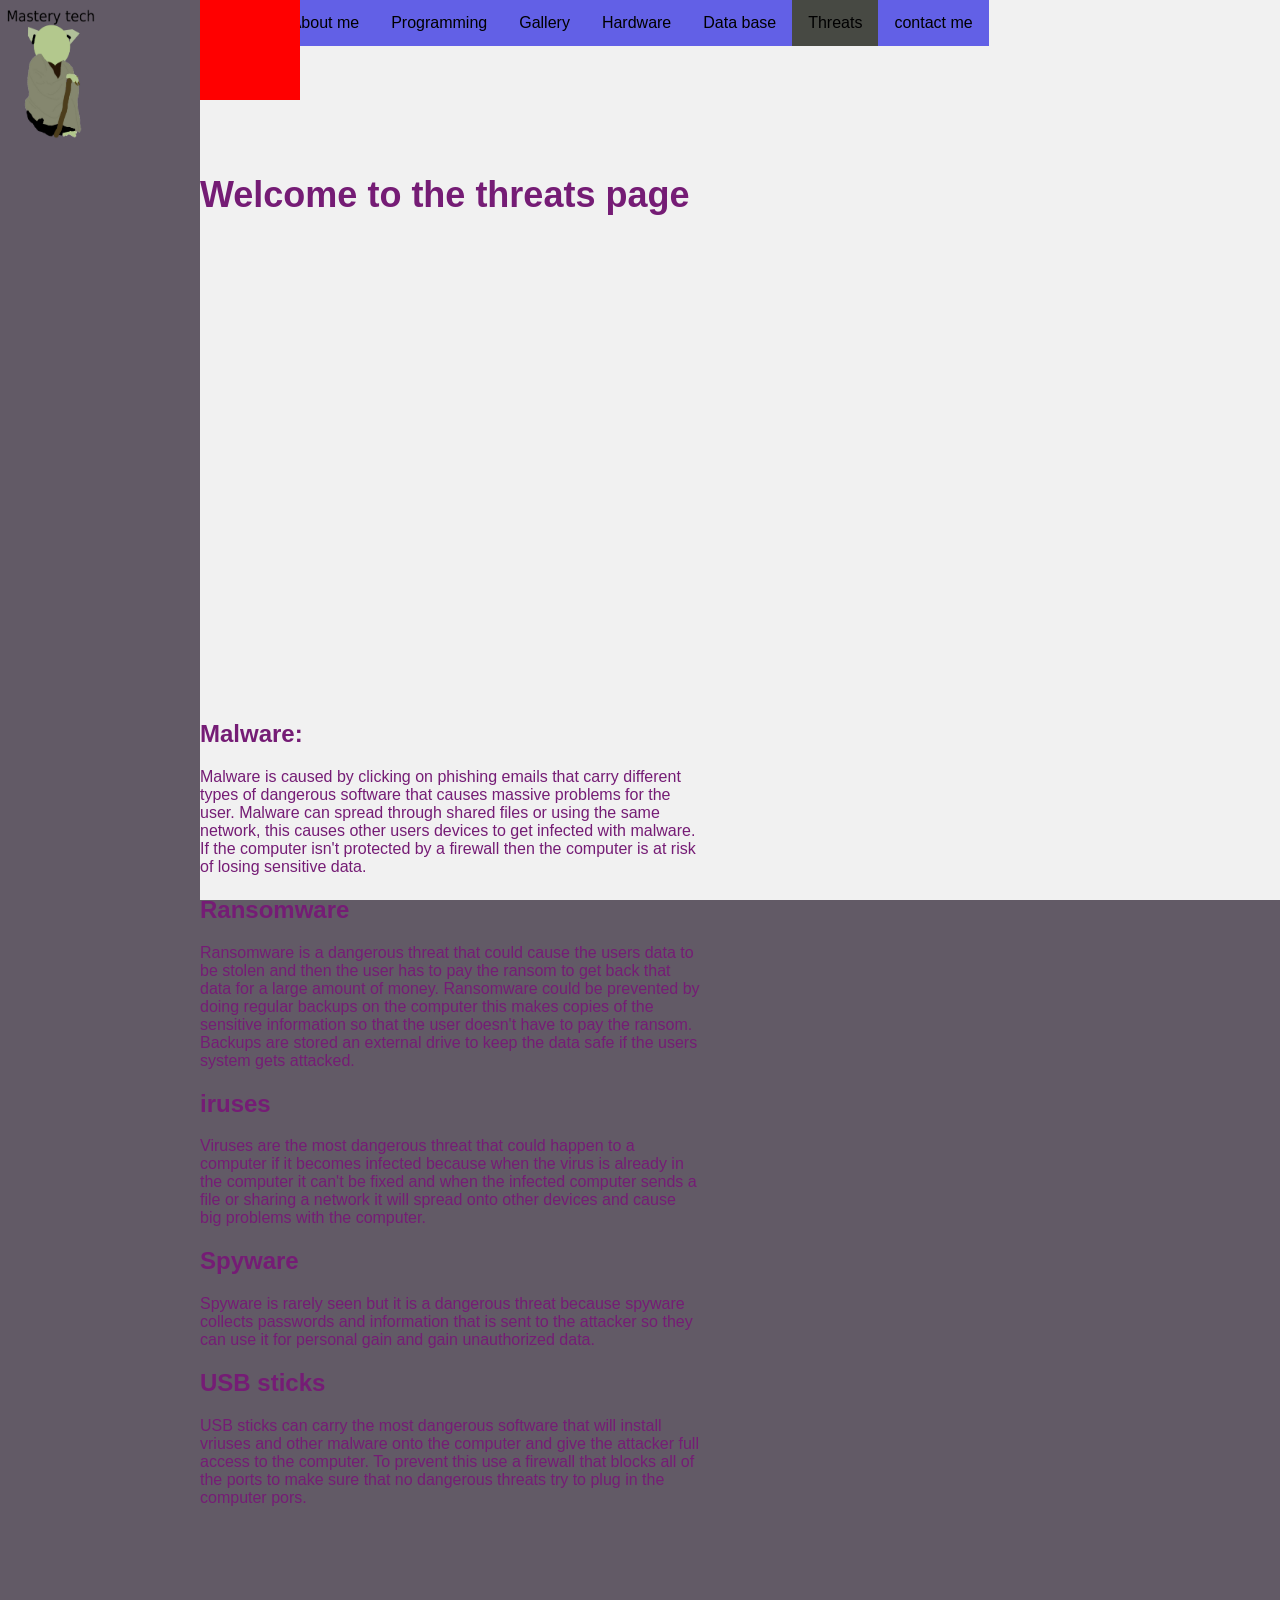
<file: Threats.html>
<!DOCTYPE html>
<html>
    <head>
        <title>My digital portfolio - Threats</title>
        <meta name="viewport" content="width=device-width, initial-scale=1.0">
        <link rel="stylesheet" type="text/css" href="visuals.css">
         <link rel="icon" type="png" href="Logo.png">
    </head>
<style>

body {
  background-color: #625A66;
}

.programs{
    position:absolute;
    top: 700px;
    left: 200px;
    width: 500px;
    height: 1000px;
    z-index: 6;
    overflow: hidden;
    word-wrap: break-word;
}

.square{
    width: 100px;
    height: 100px;
    top: 0px;
    left: 200px;
    background: red;
    position: absolute;
    animation: moveBox 4s infinite;
    z-index: 4;
}

@keyframes moveBox {
    0% {left: 200px;; top:500px; background:red; }
    25% {left:600px; top:500px; background:yellow;}
    50% {left: 200px; top:500px; background:blue; }
    75% {left: 600px; top:500px; background:green;}
    100% {left:200px; top:500px; background:red;}
}

.square.move { animation: slide 2s forwards;}
button {
    position: absolute;
    top: 0px;
    left: 200px;
    padding: 10px 20px;
    font-size: 16px;
    z-index: 5;
}


</style>
<body>
    <div class="logo">
<a href="index.html"><img src="Logo.png" alt="Logo" width="100" height="150"></a>
    </div>

    <div class="navbar">
        <ul class="topnav">
            <li><a href="index.html">Home</a></li>
            <li><a href="about me.html">About me</a></li>
            <li><a href="programming.html">Programming</a></li>
            <li><a href="gallery.html">Gallery</a></li>
            <li><a href="hardware.html">Hardware</a></li>
            <li><a href="Data base.html">Data base</a></li>
            <li><a class="active" href="Threats.html">Threats</a></li>
            <li><a href="Contact me.html" >contact me</a></li>
        </ul>
    </div>
<div class="welcome">
    <h1 class="h1">Welcome to the threats page</h1>
</div>
<div class="programs">
    <h2 class="h2">Malware:</h2>
    <p class="p">Malware is caused by clicking on phishing emails that carry different types of dangerous software that causes massive problems for the user. Malware can spread through shared files or using the same network, this causes other users devices to get infected with malware. If the computer isn't protected by a firewall then the computer is at risk of losing sensitive data.</p>
    <h2 class="h2">Ransomware</h2>
    <p class="p">Ransomware is a dangerous threat that could cause the users data to be stolen and then the user has to pay the ransom to get back that data for a large amount of money. Ransomware could be prevented by doing regular backups on the computer this makes copies of the sensitive information so that the user doesn't have to pay the ransom. Backups are stored an external drive to keep the data safe if the users system gets attacked. </p>
    <h2 class="h2">iruses</h2>
    <p class="p">Viruses are the most dangerous threat that could happen to a computer if it becomes infected because when the virus is already in the computer it can't be fixed and when the infected computer sends a file or sharing a network it will spread onto other devices and cause big problems with the computer.</p>
    <h2 class="h2">Spyware</h2>
    <p class="p">Spyware is rarely seen but it is a dangerous threat because spyware collects passwords and information that is sent to the attacker so they can use it for personal gain and gain unauthorized data.</p>
    <h2 class="h2">USB sticks</h2>
    <p class="p">USB sticks can carry the most dangerous software that will install vriuses and other malware onto the computer and give the attacker full access to the computer. To prevent this use a firewall that blocks all of the ports to make sure that no dangerous threats try to plug in the computer pors.</p>
</div>
<div class="square"></div>
</body>
</html>
</file>
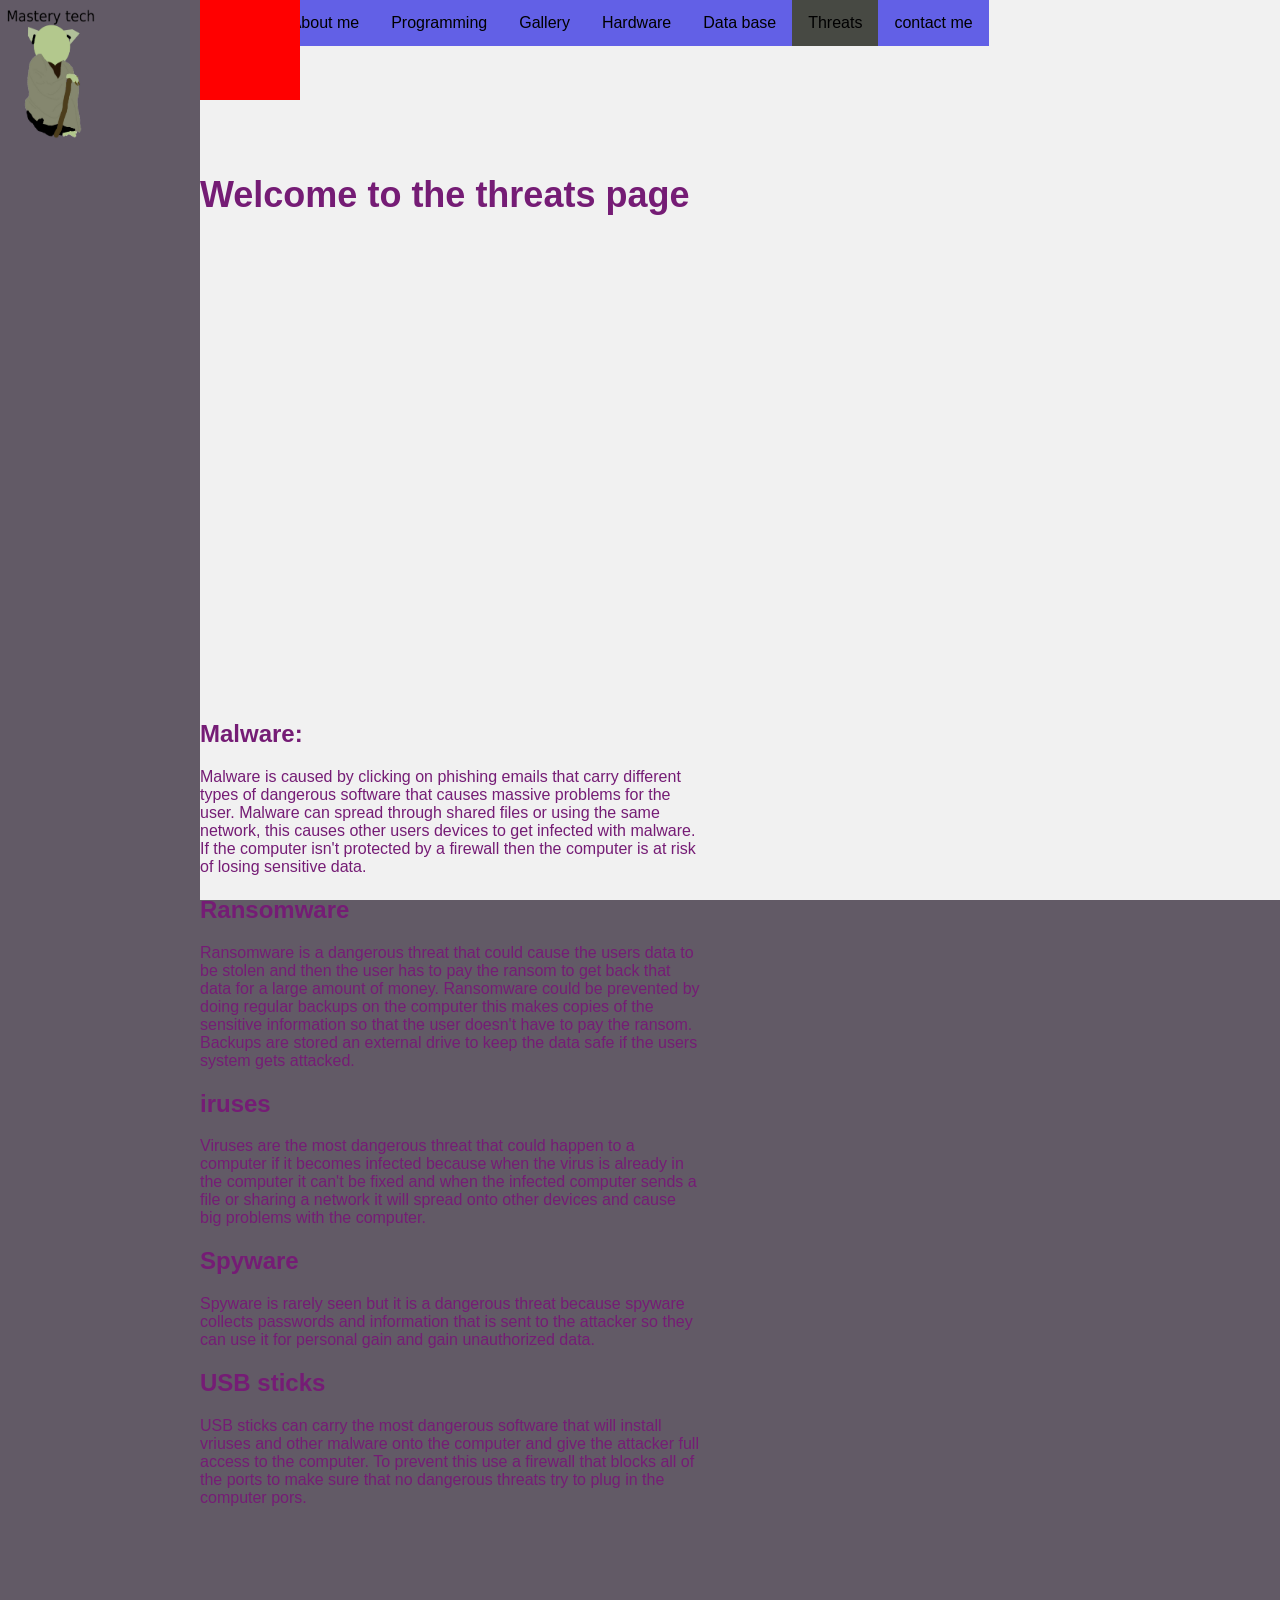
<file: threats.html>
<!DOCTYPE html>
<html>
    <head>
        <title>My digital portfolio - Threats</title>
        <meta name="viewport" content="width=device-width, initial-scale=1.0">
        <link rel="stylesheet" type="text/css" href="visuals.css">
         <link rel="icon" type="png" href="Logo.png">
    </head>
<style>

body {
  background-color: #625A66;
}

.programs{
    position:absolute;
    top: 700px;
    left: 200px;
    width: 500px;
    height: 1000px;
    z-index: 6;
    overflow: hidden;
    word-wrap: break-word;
}

.square{
    width: 100px;
    height: 100px;
    top: 0px;
    left: 200px;
    background: red;
    position: absolute;
    animation: moveBox 4s infinite;
    z-index: 4;
}

@keyframes moveBox {
    0% {left: 200px;; top:500px; background:red; }
    25% {left:600px; top:500px; background:yellow;}
    50% {left: 200px; top:500px; background:blue; }
    75% {left: 600px; top:500px; background:green;}
    100% {left:200px; top:500px; background:red;}
}

.square.move { animation: slide 2s forwards;}
button {
    position: absolute;
    top: 0px;
    left: 200px;
    padding: 10px 20px;
    font-size: 16px;
    z-index: 5;
}


</style>
<body>
    <div class="logo">
<a href="index.html"><img src="Logo.png" alt="Logo" width="100" height="150"></a>
    </div>

    <div class="navbar">
        <ul class="topnav">
            <li><a href="index.html">Home</a></li>
            <li><a href="about me.html">About me</a></li>
            <li><a href="programming.html">Programming</a></li>
            <li><a href="gallery.html">Gallery</a></li>
            <li><a href="hardware.html">Hardware</a></li>
            <li><a href="Data base.html">Data base</a></li>
            <li><a class="active" href="threats.html">Threats</a></li>
            <li><a href="Contact me.html" >contact me</a></li>
        </ul>
    </div>
<div class="welcome">
    <h1 class="h1">Welcome to the threats page</h1>
</div>
<div class="programs">
    <h2 class="h2">Malware:</h2>
    <p class="p">Malware is caused by clicking on phishing emails that carry different types of dangerous software that causes massive problems for the user. Malware can spread through shared files or using the same network, this causes other users devices to get infected with malware. If the computer isn't protected by a firewall then the computer is at risk of losing sensitive data.</p>
    <h2 class="h2">Ransomware</h2>
    <p class="p">Ransomware is a dangerous threat that could cause the users data to be stolen and then the user has to pay the ransom to get back that data for a large amount of money. Ransomware could be prevented by doing regular backups on the computer this makes copies of the sensitive information so that the user doesn't have to pay the ransom. Backups are stored an external drive to keep the data safe if the users system gets attacked. </p>
    <h2 class="h2">iruses</h2>
    <p class="p">Viruses are the most dangerous threat that could happen to a computer if it becomes infected because when the virus is already in the computer it can't be fixed and when the infected computer sends a file or sharing a network it will spread onto other devices and cause big problems with the computer.</p>
    <h2 class="h2">Spyware</h2>
    <p class="p">Spyware is rarely seen but it is a dangerous threat because spyware collects passwords and information that is sent to the attacker so they can use it for personal gain and gain unauthorized data.</p>
    <h2 class="h2">USB sticks</h2>
    <p class="p">USB sticks can carry the most dangerous software that will install vriuses and other malware onto the computer and give the attacker full access to the computer. To prevent this use a firewall that blocks all of the ports to make sure that no dangerous threats try to plug in the computer pors.</p>
</div>
<div class="square"></div>
</body>
</html>
</file>
<file: visuals.css>
ul.topnav li {float: left;}

ul.topnav li a{
    display: block;
    color: #000000;
    text-align: center;
    padding: 14px 16px;
    text-decoration: none;
    background-color: #6260E6;
}
ul.topnav li a:hover:not(.active) {background-color: #555; color: white}

ul.topnav li a.active {background-color: #474943}

@media screen and (max-width: 600px) {
    ul.topnav li.right,
    ul.topnav li {float: none;}
}
ul.topnav{
list-style-type: none;
margin: 0;
padding: 0;
width: 100%;
background-color: #f1f1f1;
height: 100%; 
position: fixed;
overflow: auto; 
}

.navbar{
    position: absolute;
    top: 0px;
    left: 200px;
    width: 100%;
    height: 150px;
    z-index: 1;
      }

.welcome{
    position:absolute;
    top: 150px;
    left: 200px;
    width: 80%;
    height: 200px;
    z-index: 2;
    overflow: hidden;
    word-wrap: break-word;
}

.h1 {
    font-family: Tahoma, sans-serif;
    font-size: 36px;
    color: rgb(117, 28, 117);
}
.h2 {
    font-family: Tahoma, sans-serif;
    font-size: 24px;
    color: rgb(117, 28, 117);
}
.p {
    font-family: Verdana, sans-serif;
    font-size: 16px;
    color: rgb(117, 28, 117);
}

.logo{
    position: absolute;
    top: 0px;
    left: 0px;
    width: 200px;
    height: 150px;
    z-index: 1;
}

body {font-family: Tahoma, sans-serif;}
* {box-sizing: border-box;}
input[type=text], select, textarea {
    width: 100%;
    left: 200px;
    padding:12px;
    border: 1px solid #ccc;
    border-radius: 4px;
    box-sizing: border-box;
    margin-top: 6px;
    resize: vertical;
    z-index: 2;
}

input[type=submit] {
    background-color: #6260E6;
    color: white;
    padding: 12px 20px;
    border: none;
    border-radius: 1000px;
    cursor: pointer;
    z-index: 2;
}

input[type=submit]:hover {
    background-color: #6260E6;
    z-index: 2;
}
</file>
